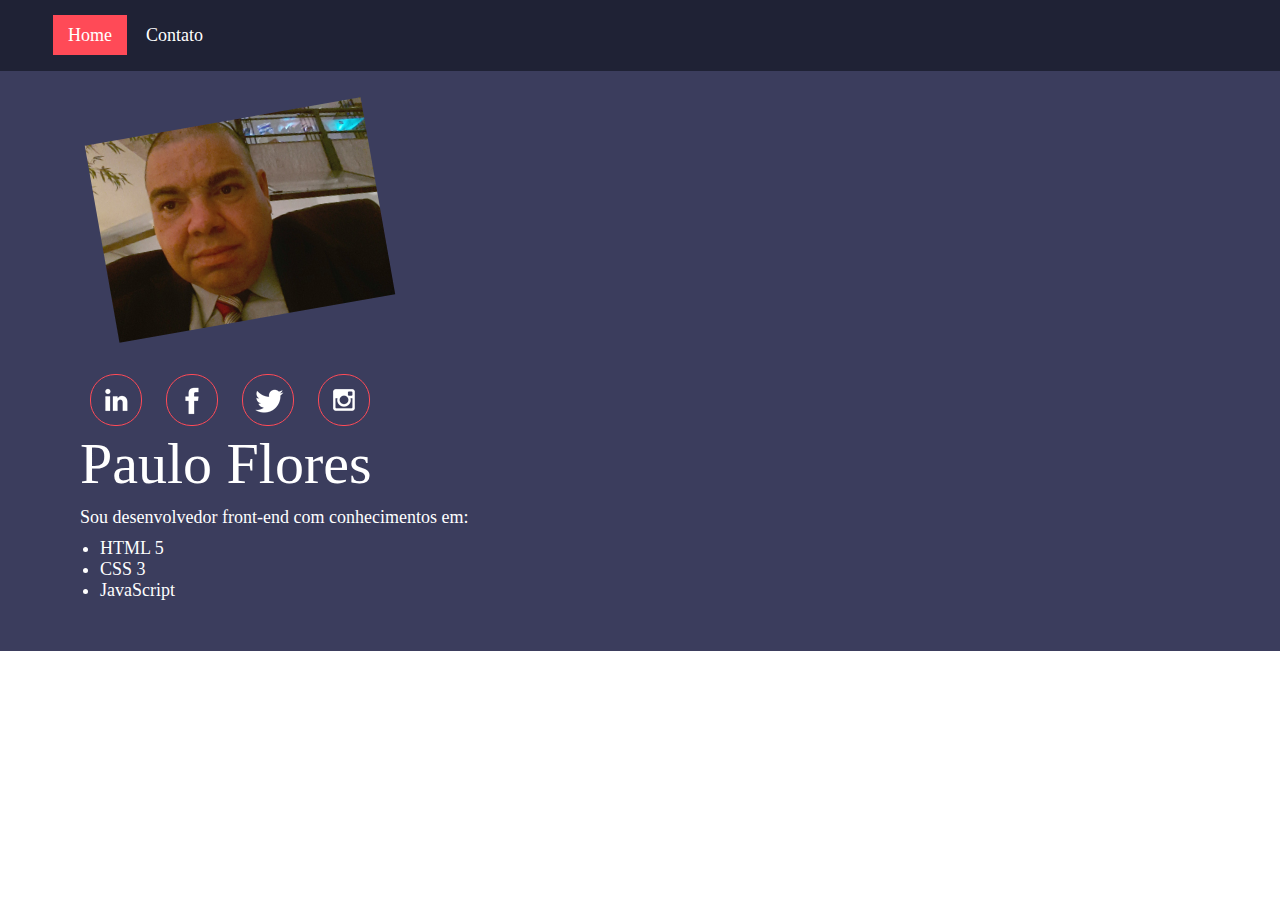
<file: index.html>
<!DOCTYPE html>
<html lang="pt-br">
<head>
    <meta charset="UTF-8">
    <meta http-equiv="X-UA-Compatible" content="IE=edge">
    <meta name="viewport" content="width=device-width, initial-scale=1.0">
    <link rel="stylesheet" href="./style.css">
    <script type="text/javascript" src="./script.js"></script>
    <script type="text/javascript" src="./contato.js"></script>
    <title>Paulo Flores</title>
</head>
<body>
    <header class="cabecalho">
        <nav class="navegacao">
            <div class="retangulo">
                <a href="#" class="links" id="home_index">Home</a>
            </div>
            <div class="retangulo">
                <a href="./contato.html" class="links" id="contato">Contato</a>
            </div>
        </nav>
    </header>
    <div class="container_index">
        <div class="foto">
            <img src="./imagens/foto.jpg" alt="foto" id="foto">
        </div>
        <div class="container_icones">
           <div class="div_icones"><a href="https://www.linkedin.com/in/paulo-flores-costa" target="_blank"><img src="./imagens/ln.png" class="icone"></a></div>
           <div class="div_icones"><a href="https://www.facebook.com/pccgaucho" target="_blank"><img src="./imagens/f.png" class="icone"></a></div>
           <div class="div_icones"><a href="https://www.instagram.com/pccgaucho/" target="_blank"><img src="./imagens/t.png" class="icone"></a></div>
           <div class="div_icones"><a href="https://twitter.com/Prof_Flores" target="_blank"><img src="./imagens/i.png" class="icone"></a></div>
        </div>
        <div class="nome">
            Paulo Flores
        </div>
        <div class="cursos">
            <a class="texto">Sou desenvolvedor front-end com conhecimentos em:</a>
            <ul>
                <li>HTML 5</li>
                <li>CSS 3</li>
                <li>JavaScript</li>
            </ul>
        </div>
    </div>
</body>
</html>
</file>
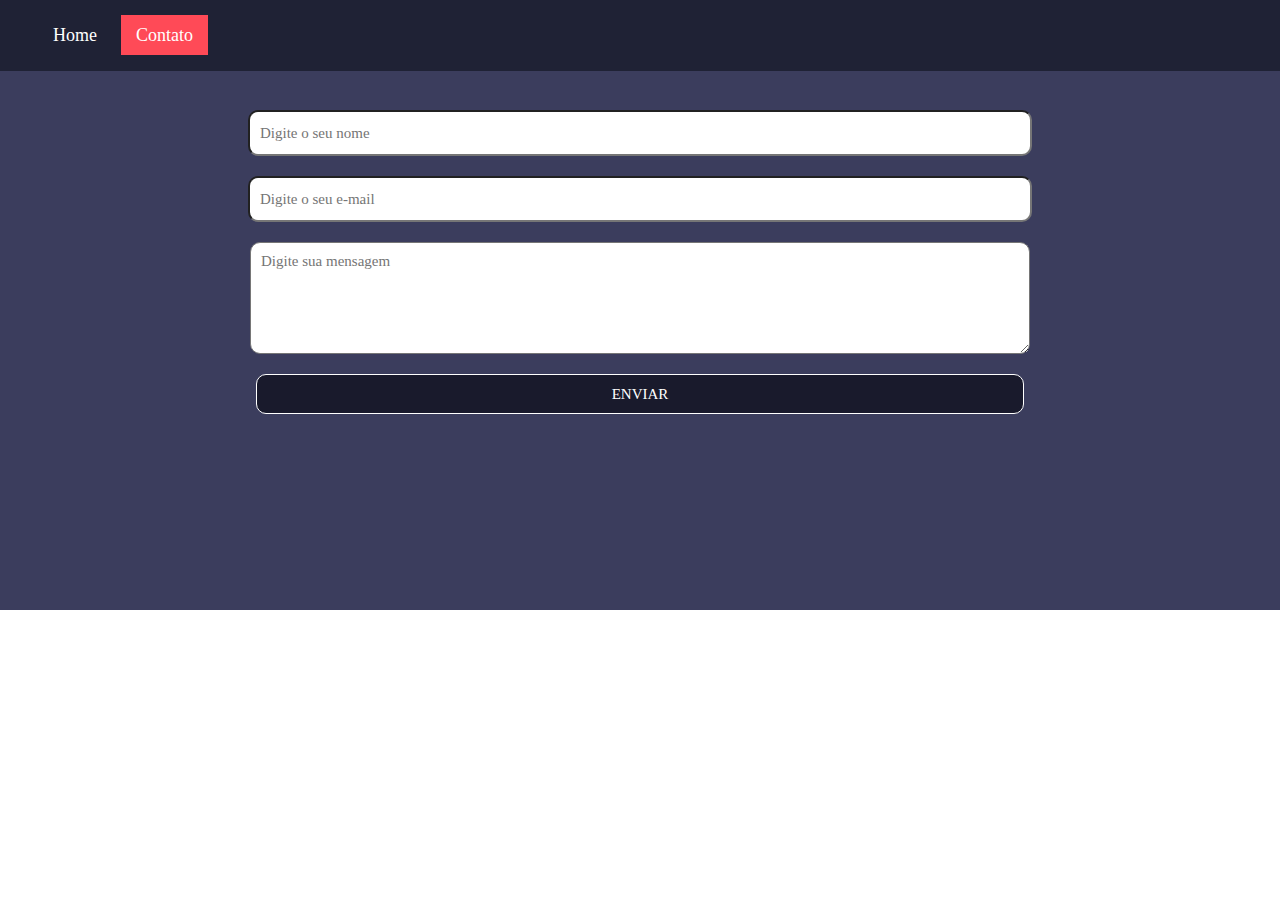
<file: contato.html>
<!DOCTYPE html>
<html lang="pt-br">
<head>
    <meta charset="UTF-8">
    <meta http-equiv="X-UA-Compatible" content="IE=edge">
    <meta name="viewport" content="width=device-width, initial-scale=1.0">
    <link rel="stylesheet" href="./style.css">
    <script type="text/javascript" src="./script.js"></script>
    <script type="text/javascript" src="./contato.js"></script>
    <title>Contato - Paulo Flores</title>
</head>
<body>
    <header class="cabecalho">
        <nav class="navegacao">
            <div class="retangulo">
                <a href="./index.html" class="links" id="home">Home</a>
            </div>
            <div class="retangulo">
                <a href="#" class="links" id="contato_contato">Contato</a>
            </div>
        </nav>
    </header>
    <div class="container_contato">
        <input class="inputs" nome="nome" type="text" id="input_nome" placeholder="Digite o seu nome" required="">
        <input class="inputs" nome="e-mail" type="email" id="input_email" placeholder="Digite o seu e-mail" required="">
        <textarea class="inputs" id="texto_area" nome="mensagem" placeholder="Digite sua mensagem" required=""></textarea>
        <button class="btn" id="btn" type="submit">ENVIAR</button>
        <div class="envio" id="envio">Seu e-mail foi enviado com sucesso!</div>
        <div class="retorno" id="retorno">
            <h2>Retorno da API</h2>
            <p id="mensagem_retorno"></p>
            <p id="nome_retornado">Nome:</p>
            <p id="email_retornado">E-mail:</p>
            <p id="mensagem_retornada">Mensagem:</p>
        </div>
    </div>
</body>
</html>
</file>
<file: style.css>
* {
    margin: 0;
    font-family: 'Poppins';
}

.cabecalho {
    background: #1F2235;
    position: absolute;
    width: 100%;
}

.navegacao {
    padding-left: 43px;
    margin: 25px 0;
}

.retangulo {
    display: inline;
}

#home_index, #contato_contato {
    background: #FF4A57;
    margin-right: 5px;
    padding: 10px 15px;
}

.links {
    text-decoration: none;
    color: white;
    margin: 20px 10px;
    font-size: 18px;
}

.container_index {
    background: #3B3D5D;
    padding-bottom: 50px;
}

.container_contato {
    background: #3B3D5D;
    padding-bottom: 50px;
    padding-top: 90px;
    width: 100%;
    display: block;
    text-align: center;
    min-height: 470px;
}

.inputs {
    display: block;
    width: 60%;
    margin: 20px auto;
    font-size: 15px;
    border-radius: 10px;
    height: 40px;
    padding-left: 10px;
}

.btn {
    display: block;
    width: 60%;
    margin: 20px auto;
    font-size: 15px;
    border-radius: 10px;
    height: 40px;
    background: #191A2C;
    color: white;
    border: solid white 1px;
    cursor: pointer;
}

.envio {
    width: 60%;
    margin: 20px auto;
    font-size: 15px;
    border-radius: 10px;
    height: 30px;
    background: #428622;
    color: white;
    text-align: center;
    border: solid white 1px;
    display: block;
    padding-top: 10px;
}

.retorno {
    display: block;
    width: 60%;
    margin: 20px auto;
    border-radius: 10px;
    height: 210px;
    color: white;
    border: solid white 1px;
}

h2 {
    padding: 15px 0 0 0;
}

p {
    padding: 15px 0 0 70px;
    text-align: left;
}

#mensagem_retorno {
    padding: 15px 0 0 50px;
}

#texto_area {
    height: 100px;
    padding: 10px 0 0 10px;
}

.foto {
    padding: 120px 0 50px 100px;
}

#foto {
    rotate: -10deg;
    width: 280px;
    height: 200px;
}

.container_icones {
    margin-left: 80px;
}

.div_icones {
    display: inline;
    padding: 0 10px;
}

.icone {
    border: solid #FF4A57 1px;
    border-radius: 25px;
    cursor: pointer;
    
}

.icone:hover {
    border: solid blue 1px;
}

.nome {
    color: white;
    padding: 0 0 10px 80px;
    font-size: 58px;     
}

.texto {
    color: white;
    padding: 0 0 0 80px;
    font-size: 18px;
}

ul {
    color: white;
    padding: 10px 0 0 100px;
    font-size: 18px;     
}
</file>
